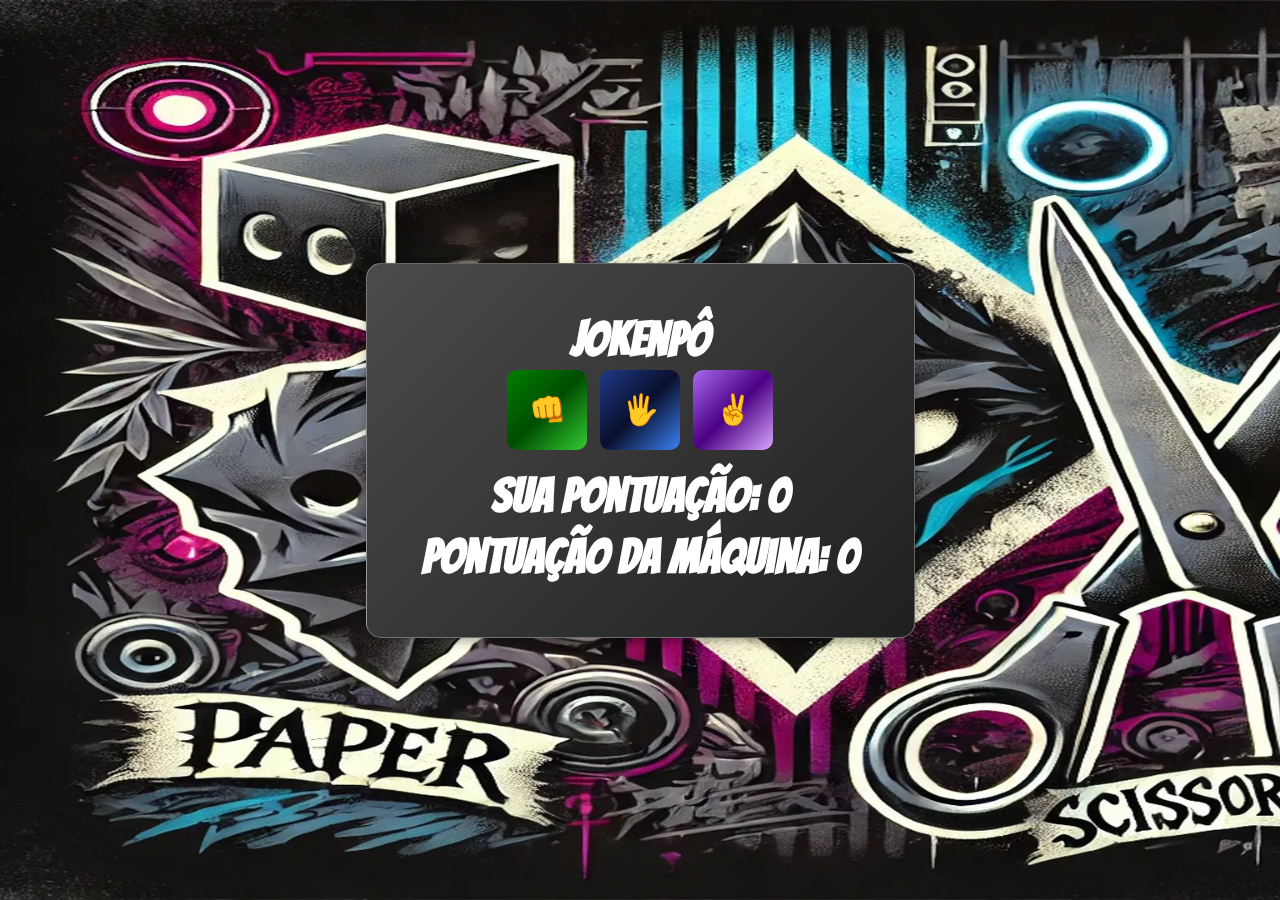
<file: index.html>
<!DOCTYPE html>
<html lang="pt-br">

<head>
    <meta charset="UTF-8">
    <meta name="viewport" content="width=device-width, initial-scale=1.0">
    <link rel="stylesheet" href="./style.css">
    <link href="https://fonts.googleapis.com/css2?family=Bangers&display=swap" rel="stylesheet">
    <title>Pedra, Papel e Tesoura</title>

</head>

<body>
    <div class="container">
        
        <h1 class="shine-title">JokenPô</h1>
        
        <button id="rock" onclick="playUser('rock')">&#x1F44A;</button>
        <button id="paper" onclick="playUser('paper')">&#x1f590;</button>
        <button id="scissors" onclick="playUser('scissors')">&#X270C;</button>
        
        <p class="score"></p>
        <p class="shine-player"> Sua pontuação: <span class="score-player">0</span></p>
        <p class="shine-machine"> Pontuação da máquina: <span class="score-machine">0</span></p>
    
    </div>

    <script src="./script.js"></script>
</body>

</html>
</file>
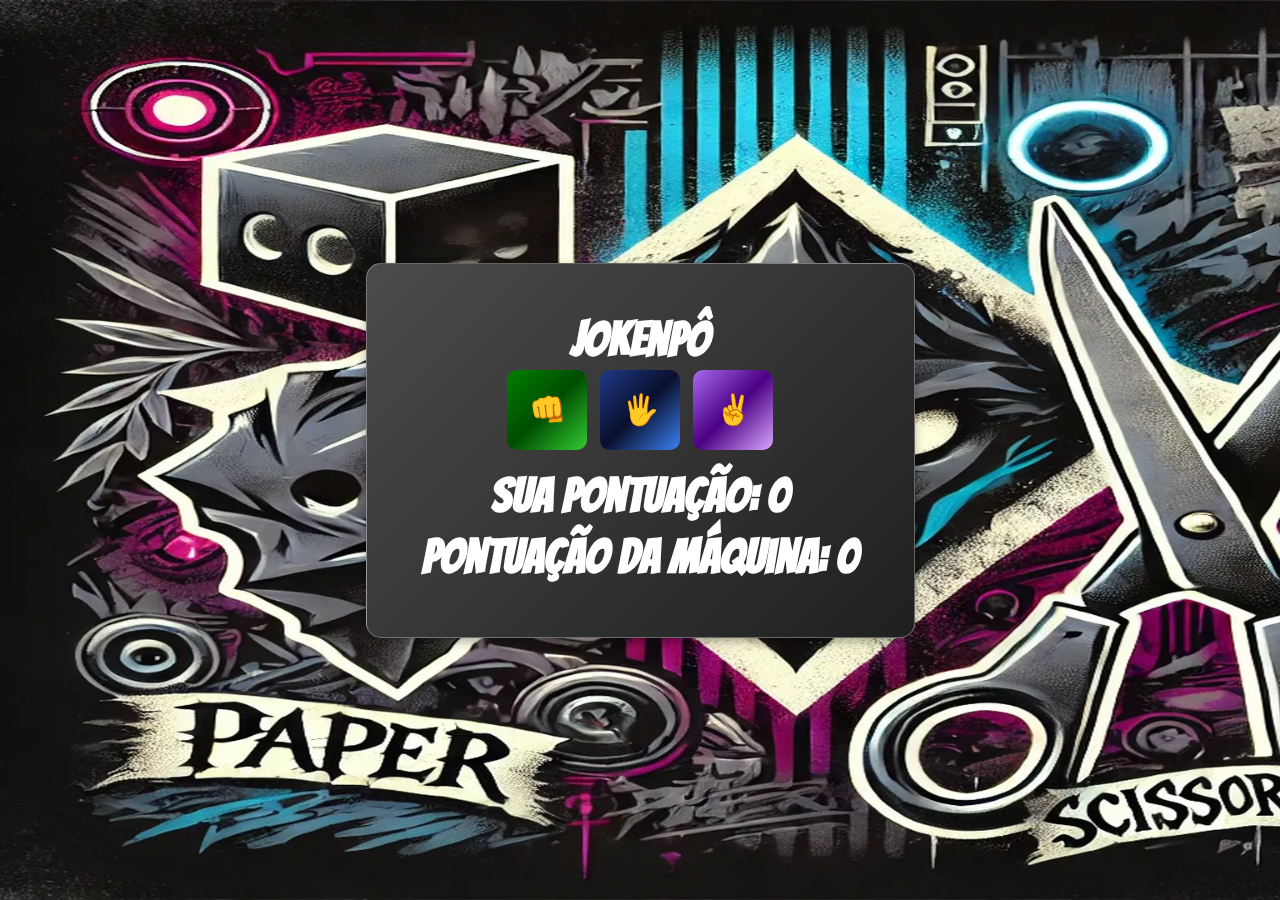
<file: JokenPô/JokenPô.html>
<!DOCTYPE html>
<html lang="pt-br">

<head>
    <meta charset="UTF-8">
    <meta name="viewport" content="width=device-width, initial-scale=1.0">
    <link rel="stylesheet" href="./jokenPô.css">
    <link href="https://fonts.googleapis.com/css2?family=Bangers&display=swap" rel="stylesheet">
    <title>Pedra, Papel e Tesoura</title>

</head>

<body>
    <div class="container">
        
        <h1 class="shine-title">JokenPô</h1>
        
        <button id="rock" onclick="playUser('rock')">&#x1F44A;</button>
        <button id="paper" onclick="playUser('paper')">&#x1f590;</button>
        <button id="scissors" onclick="playUser('scissors')">&#X270C;</button>
        
        <p class="score"></p>
        <p class="shine-player"> Sua pontuação: <span class="score-player">0</span></p>
        <p class="shine-machine"> Pontuação da máquina: <span class="score-machine">0</span></p>
    
    </div>

    <script src="./jokenPô.js"></script>
</body>

</html>
</file>
<file: style.css>
* {
    padding: 0;
    margin: 0;
    box-sizing: border-box;
    font-family: 'Bangers', cursive;

}

body {
    
    display: flex;
    justify-content: center;
    align-items: center;
    min-height: 100vh;
    background:url(./assets/background_1920x1080.webp);
    background-size: cover;
    
}

.container {
    padding: 50px;
    background: linear-gradient(135deg, #4B4B4B 0%, #1F1F1F 50%, #A9A9A9 100%);
    background-size: 200% 200%;
    animation: shine 3s infinite linear;
    backdrop-filter: blur(12px);
    -webkit-backdrop-filter: blur(12px);
    border-radius: 15px;
    border: 1px solid rgba(255, 255, 255, 0.3);
    box-shadow: 0 4px 10px rgba(0, 0, 0, 0.3);
    text-align: center;
    
}
button {
cursor: pointer;
border: none;
border-radius: 10px;
padding: 15px;
width: 80px;
height: 80px;
font-size: 30px;
margin: 5px;
transition: transform 0.2s ease, box-shadow 0.2s ease;
}

button:hover {
transform: scale(1.1);
box-shadow: 0 8px 12px rgba(0, 0, 0, 0.2);
}

button:active {
transform: scale(0.9);
box-shadow: 0 2px 4px rgba(0, 0, 0, 0.1);
}

#rock {
    background:linear-gradient(135deg, #008000 0%, #004d00 50%, #33cc33 100%);
    
}

#paper {
    background:linear-gradient(135deg, #1e3a8a 0%, #0a0f2c 50%, #3b82f6 100%);
   
}

#scissors {
    background: linear-gradient(135deg, #a86bf0 0%, #4b0082 50%, #d9a7ff 100%);
  
}
.score {
    color:rgb(160, 24, 108) ;
    font-weight: bold;
    color: white;
    animation: score 1.5s infinite alternate;
    font-family: 'Roboto', sans-serif;

}
@keyframes score {
    0%, 100% {
        text-shadow: 0 0 0px #fff, 0 0 1px #af3591, 0 0 1px #af3591, 0 0 5px #af3591;
    }
    50% {
        text-shadow: 0 0 0px #fff, 0 0 1px #af3591, 0 0 5px #af3591, 0 0 20px #af3591;
    }
}

@keyframes shine-title {
    0%, 100% {
        text-shadow: 0 0 3px #fff, 0 0 3px #8b8d8d, 0 0 5px #8b8d8d, 0 0 20px #8b8d8d;
    }
    50% {
        text-shadow: 0 0 3px #fff, 0 0 5px #8b8d8d, 0 0 10px #8b8d8d, 0 0 30px #8b8d8d;
    }
}
.shine-title {
    font-size: 3rem;
    font-weight: bold;
    color: white;
    animation: shine-title 1.5s infinite alternate;

}
h1{
    color:#dad8d8e3 

}
@keyframes shine-player {
    0%, 100% {
        text-shadow: 0 0 3px #fff, 0 0 3px #00ffff, 0 0 5px #00ffff, 0 0 20px #00ffff;
    }
    50% {
        text-shadow: 0 0 3px #fff, 0 0 5px #00ffff, 0 0 10px #00ffff, 0 0 30px #00ffff;
    }
}
.shine-player {
    font-size: 3rem;
    font-weight: bold;
    color: white;
    animation: shine-player 1.5s infinite alternate;
}
p {
    color:#dad8d8e3;
    font-size: 20px;
    padding: 5px;
}
@keyframes shine-machine {
    0%, 100% {
        text-shadow: 0 0 3px #fff, 0 0 3px #ff0000, 0 0 5px #ff0000, 0 0 20px #ff0000;
    }
    50% {
        text-shadow: 0 0 3px #fff, 0 0 5px #ff0000, 0 0 10px #ff0000, 0 0 30px #ff0000;
    }
}
.shine-machine{
    font-size: 3rem;
    font-weight: bold;
    color: white;
    animation: shine-machine 1.5s infinite alternate;
}



.score-player {
    color: #fff;

}
.score-machine{
    color:rgb(253, 253, 253)

}
</file>
<file: JokenPô/jokenPô.css>
* {
    padding: 0;
    margin: 0;
    box-sizing: border-box;
    font-family: 'Bangers', cursive;

}

body {
    
    display: flex;
    justify-content: center;
    align-items: center;
    min-height: 100vh;
    background:url(./assets/background_1920x1080.webp);
    background-size: cover;
    
}

.container {
    padding: 50px;
    background: linear-gradient(135deg, #4B4B4B 0%, #1F1F1F 50%, #A9A9A9 100%);
    background-size: 200% 200%;
    animation: shine 3s infinite linear;
    backdrop-filter: blur(12px);
    -webkit-backdrop-filter: blur(12px);
    border-radius: 15px;
    border: 1px solid rgba(255, 255, 255, 0.3);
    box-shadow: 0 4px 10px rgba(0, 0, 0, 0.3);
    text-align: center;
    
}
button {
cursor: pointer;
border: none;
border-radius: 10px;
padding: 15px;
width: 80px;
height: 80px;
font-size: 30px;
margin: 5px;
transition: transform 0.2s ease, box-shadow 0.2s ease;
}

button:hover {
transform: scale(1.1);
box-shadow: 0 8px 12px rgba(0, 0, 0, 0.2);
}

button:active {
transform: scale(0.9);
box-shadow: 0 2px 4px rgba(0, 0, 0, 0.1);
}

#rock {
    background:linear-gradient(135deg, #008000 0%, #004d00 50%, #33cc33 100%);
    
}

#paper {
    background:linear-gradient(135deg, #1e3a8a 0%, #0a0f2c 50%, #3b82f6 100%);
   
}

#scissors {
    background: linear-gradient(135deg, #a86bf0 0%, #4b0082 50%, #d9a7ff 100%);
  
}
.score {
    color:rgb(160, 24, 108) ;
    font-weight: bold;
    color: white;
    animation: score 1.5s infinite alternate;
    font-family: 'Roboto', sans-serif;

}
@keyframes score {
    0%, 100% {
        text-shadow: 0 0 0px #fff, 0 0 1px #af3591, 0 0 1px #af3591, 0 0 5px #af3591;
    }
    50% {
        text-shadow: 0 0 0px #fff, 0 0 1px #af3591, 0 0 5px #af3591, 0 0 20px #af3591;
    }
}

@keyframes shine-title {
    0%, 100% {
        text-shadow: 0 0 3px #fff, 0 0 3px #8b8d8d, 0 0 5px #8b8d8d, 0 0 20px #8b8d8d;
    }
    50% {
        text-shadow: 0 0 3px #fff, 0 0 5px #8b8d8d, 0 0 10px #8b8d8d, 0 0 30px #8b8d8d;
    }
}
.shine-title {
    font-size: 3rem;
    font-weight: bold;
    color: white;
    animation: shine-title 1.5s infinite alternate;

}
h1{
    color:#dad8d8e3 

}
@keyframes shine-player {
    0%, 100% {
        text-shadow: 0 0 3px #fff, 0 0 3px #00ffff, 0 0 5px #00ffff, 0 0 20px #00ffff;
    }
    50% {
        text-shadow: 0 0 3px #fff, 0 0 5px #00ffff, 0 0 10px #00ffff, 0 0 30px #00ffff;
    }
}
.shine-player {
    font-size: 3rem;
    font-weight: bold;
    color: white;
    animation: shine-player 1.5s infinite alternate;
}
p {
    color:#dad8d8e3;
    font-size: 20px;
    padding: 5px;
}
@keyframes shine-machine {
    0%, 100% {
        text-shadow: 0 0 3px #fff, 0 0 3px #ff0000, 0 0 5px #ff0000, 0 0 20px #ff0000;
    }
    50% {
        text-shadow: 0 0 3px #fff, 0 0 5px #ff0000, 0 0 10px #ff0000, 0 0 30px #ff0000;
    }
}
.shine-machine{
    font-size: 3rem;
    font-weight: bold;
    color: white;
    animation: shine-machine 1.5s infinite alternate;
}



.score-player {
    color: #fff;

}
.score-machine{
    color:rgb(253, 253, 253)

}
</file>
